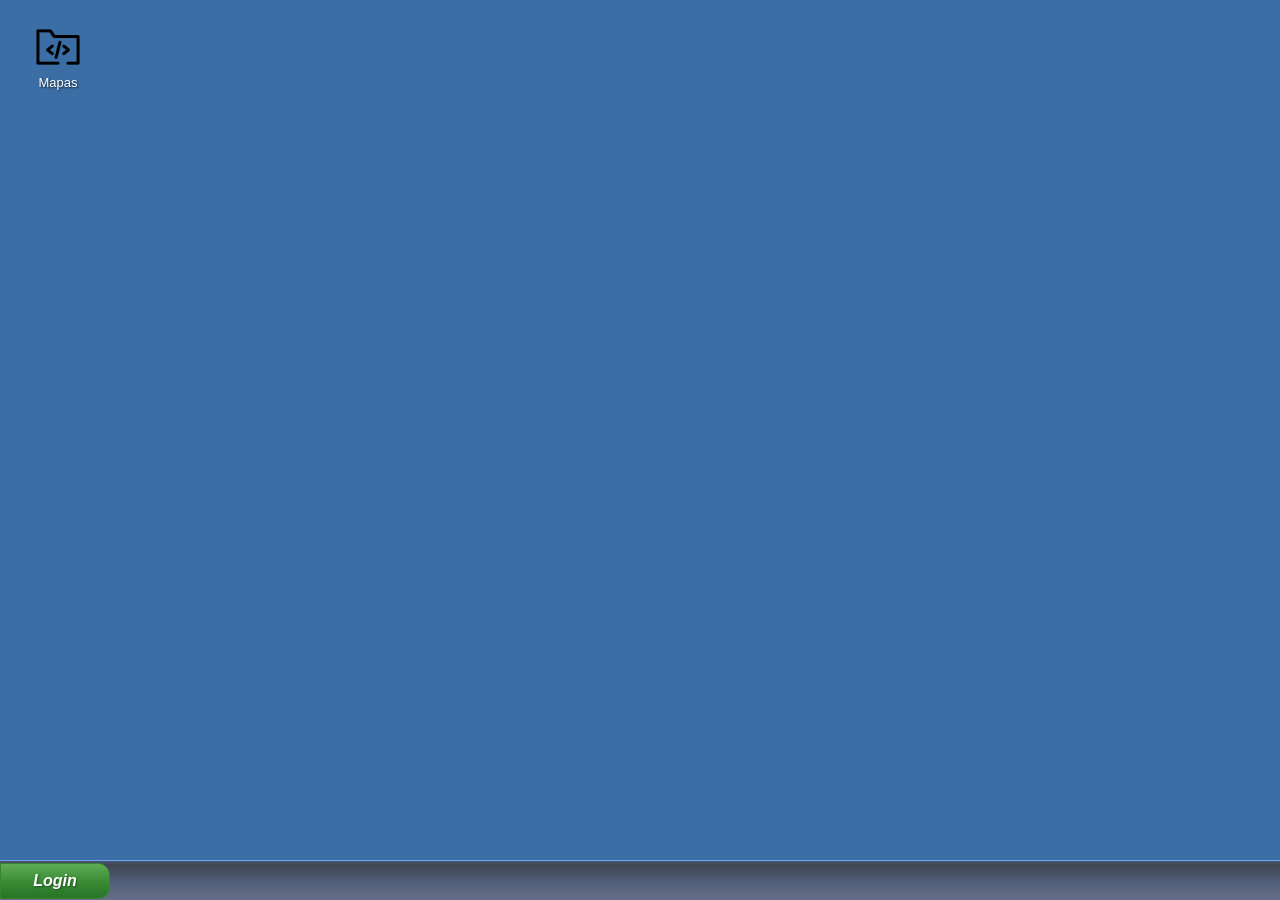
<file: index.html>
<!DOCTYPE html>
<html lang="pt-br">
<head>
    <meta charset="UTF-8">
    <meta name="viewport" content="width=device-width, initial-scale=1.0, viewport-fit=cover">
    <title>Página inicial</title>
    <link rel="stylesheet" href="Teste/css/estilo.css">
</head>
<body>
    <main class="area-de-trabalho">
        <button id="atalho" class="atalho" type="button" aria-label="Abrir pasta Mapas">
            <img src="Teste/img/pasta.png" alt="" class="atalho__icone">
            <span class="atalho__nome">Mapas</span>
        </button>
    </main>

    <header class="barra-de-tarefas">
        <button class="botao-login" type="button">Login</button>
    </header>

    <audio id="musica" src="Teste/audio/dudidam-mambo.mp3" loop></audio>

    <script>
        const musica = document.getElementById("musica");
        musica.volume = 0.5; // opcional: de 0 a 1

        // Tenta tocar assim que a página carrega
        musica.play().catch(() => {
        // Se o navegador bloqueou, toca na primeira interação do usuário
        const iniciar = () => {
            musica.play();
            document.removeEventListener("click", iniciar);
            document.removeEventListener("keydown", iniciar);
            document.removeEventListener("touchstart", iniciar);
            document.removeEventListener("scroll", iniciar);
        };
        document.addEventListener("click", iniciar);
        document.addEventListener("keydown", iniciar);
        document.addEventListener("touchstart", iniciar);
        document.addEventListener("scroll", iniciar);
        });
    </script>

    
</body>
</html>
</file>
<file: Teste/css/estilo.css>
/* ===== Reinício básico ===== */
* {
  margin: 0;
  padding: 0;
  box-sizing: border-box;
}

:root {
  --cor-fundo: #3a6ea5;
  --altura-barra: 40px;
}

html,
body {
  width: 100%;
  height: 100%;
}

body {
  min-height: 100vh;
  min-height: 100dvh; /* corrige a barra do navegador em celulares */
  overflow: hidden;
  background-color: var(--cor-fundo);
  font-family: Tahoma, Verdana, sans-serif;
}

/* ===== Área de trabalho ===== */
.area-de-trabalho {
  width: 100%;
  height: 100%;
  padding: 16px 16px calc(var(--altura-barra) + 16px);
  background-color: var(--cor-fundo);
}

/* ===== Atalho da pasta ===== */
.atalho {
  display: flex;
  flex-direction: column;
  align-items: center;
  gap: 4px;

  width: 84px;
  padding: 6px;

  background: transparent;
  border: 1px solid transparent;
  border-radius: 3px;
  color: white;
  font-size: 13px;
  text-shadow: 1px 1px 2px rgba(0, 0, 0, 0.7);
  cursor: pointer;
}

.atalho:hover,
.atalho:focus-visible {
  background-color: rgba(255, 255, 255, 0.2);
  border-color: rgba(255, 255, 255, 0.5);
  outline: none;
}

.atalho__icone {
  width: 48px;
  height: 48px;
  object-fit: contain;
}

/* ===== Barra de tarefas ===== */
.barra-de-tarefas {
  position: fixed;
  bottom: 0;
  left: 0;

  display: flex;
  align-items: center;

  width: 100%;
  height: var(--altura-barra);
  padding-bottom: env(safe-area-inset-bottom, 0px);

  background: linear-gradient(
    to bottom,
    #495670 0%,
    #3e4652 10%,
    #505c76 50%,
    #666f88 100%
  );
  border-top: 1px solid #6aa5f5;
}

.botao-login {
  height: 36px;
  min-width: 110px;
  padding: 0 10px;

  color: white;
  font-size: 16px;
  font-weight: bold;
  font-style: italic;

  background: linear-gradient(to bottom, #5eac56, #3c8d36 50%, #267326);
  border: 1px solid #39852f;
  border-radius: 0 12px 12px 0;

  cursor: pointer;
  text-shadow: 1px 1px 2px #245322;
}

.botao-login:focus-visible {
  outline: 2px solid white;
  outline-offset: -4px;
}

/* ===== Telas pequenas ===== */
@media (max-width: 480px) {
  .area-de-trabalho {
    padding: 10px 10px calc(var(--altura-barra) + 10px);
  }

  .atalho {
    width: 72px;
    font-size: 12px;
  }

  .atalho__icone {
    width: 40px;
    height: 40px;
  }

  .botao-login {
    min-width: 96px;
    font-size: 15px;
  }
}
</file>
